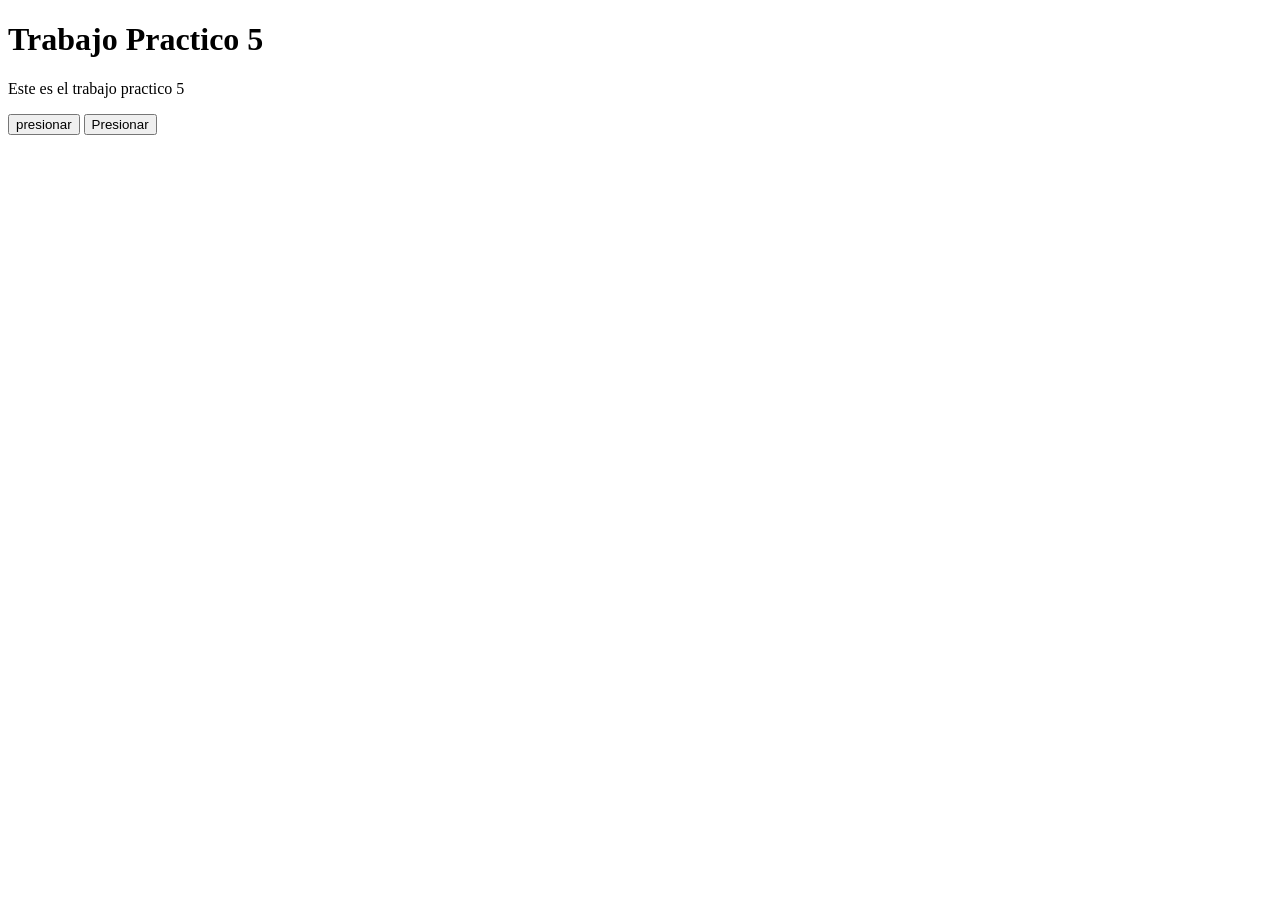
<file: TP5/index.html>
<!DOCTYPE html>
<html lang="en">
<head>
    <meta charset="UTF-8">
    <meta http-equiv="X-UA-Compatible" content="IE=edge">
    <meta name="viewport" content="width=h1
, initial-scale=1.0">
    <title>Document</title>
</head>
<body>
    <h1>Trabajo Practico 5</h1>
    <p>Este es el trabajo practico 5</p>
    <p id="parrafo2"></p>
    <button>presionar</button>
    <button id="boton2">Presionar</button>
</body>
<script src="app.js"></script>
</html>
</file>
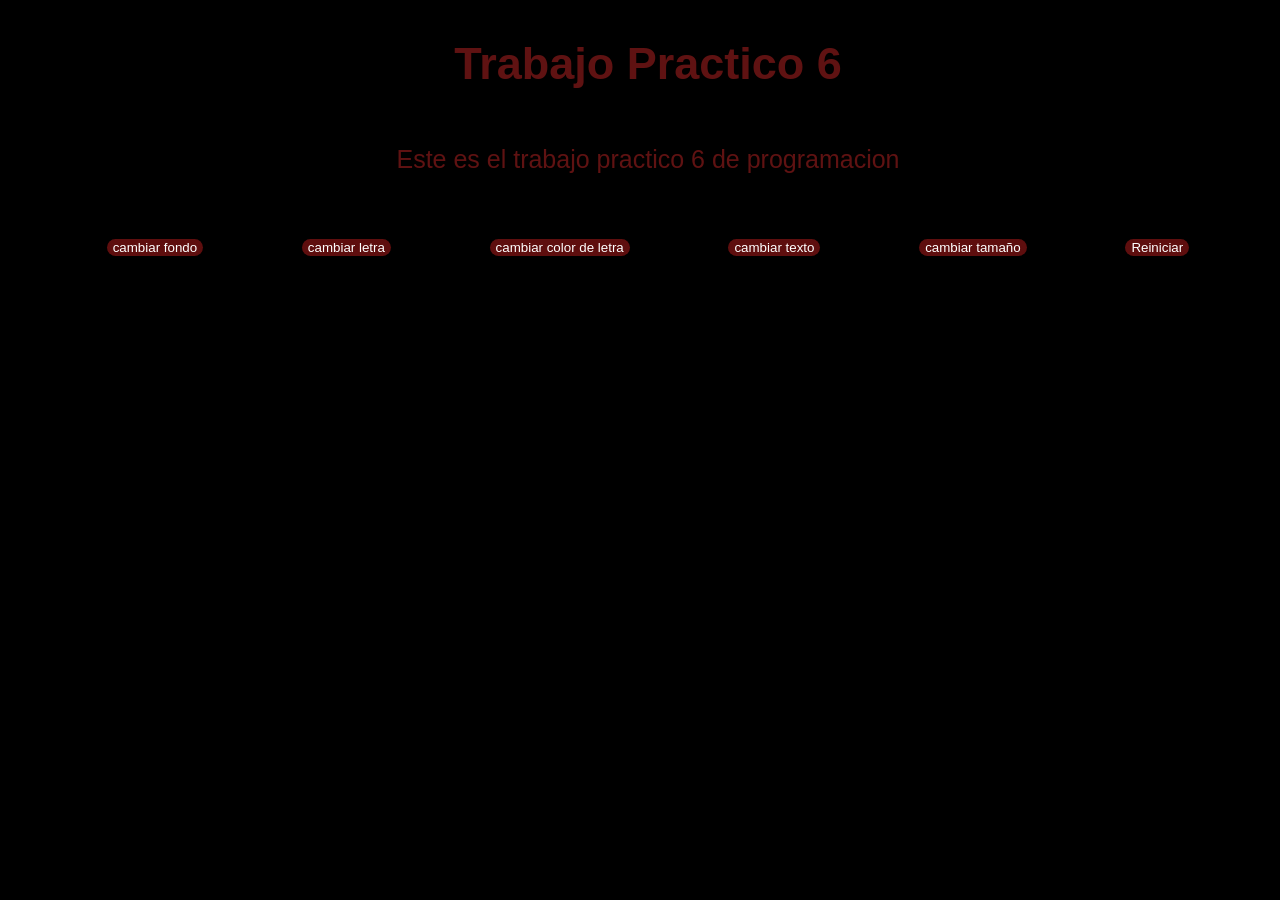
<file: TP6/index.html>
<!DOCTYPE html>
<html lang="en">
<head>
    <meta charset="UTF-8">
    <meta http-equiv="X-UA-Compatible" content="IE=edge">
    <meta name="viewport" content="width=device-width, initial-scale=1.0">
    <title>Document</title> <link rel="stylesheet" href="style.css">
</head>
<body>
   <h1 id="titulo">Trabajo Practico 6</h1>
   <p id="parrafo1">Este es el trabajo practico 6 de programacion</p>
   <div>
       <button id="boton1">cambiar fondo</button>
       <button id="boton2">cambiar letra</button>
       <button id="boton3">cambiar color de letra</button>
       <button id="boton4">cambiar texto</button>
       <button id="boton5">cambiar tamaño</button>
       <button id="boton6">Reiniciar</button>
   </div>
</body>
<script src="app.js"></script>
</html>
</file>
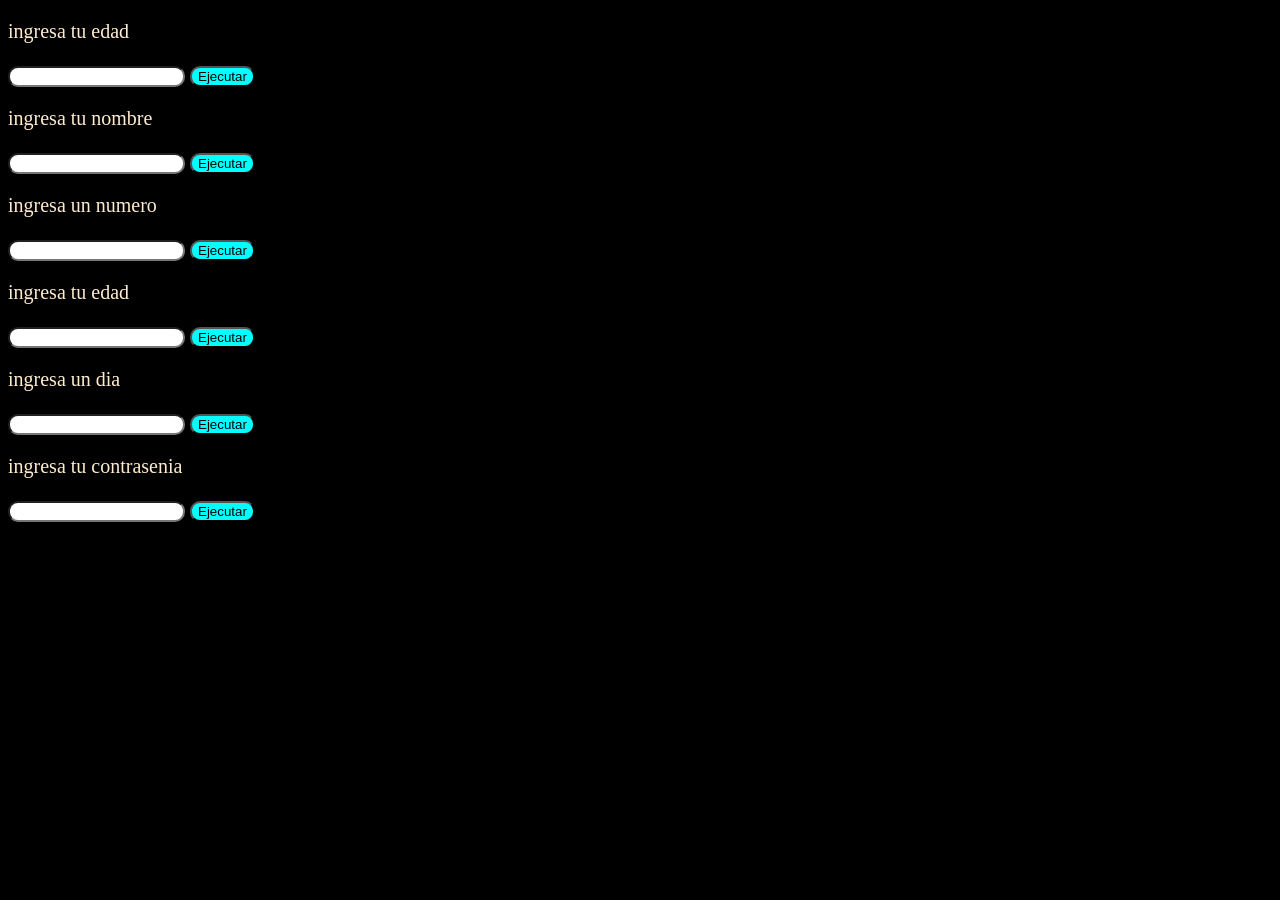
<file: TP7/index.html>
<!DOCTYPE html>
<html lang="en">
<head>
    <meta charset="UTF-8">
    <meta http-equiv="X-UA-Compatible" content="IE=edge">
    <meta name="viewport" content="width=device-width, initial-scale=1.0">
    <title>Document</title> <link rel="stylesheet" href="style.css">
</head>
<body>
    <p id="ej1">ingresa tu edad</p>
    <input type="text" name='' id="input1" >
    <button id="botonej1">Ejecutar</button>
    <p id="ej2">ingresa tu nombre </p>
    <input type="text" name='' id="input2" >
    <button id="botonej2"> Ejecutar</button>
    <p id="ej4">ingresa un numero </p>
    <input type="text" name='' id="input4" >
    <button id="botonej4"> Ejecutar </button>
    <p id="ej5">ingresa tu edad </p>
    <input type="text" name='' id="input5" >
    <button id="botonej5"> Ejecutar </button>
    <p id="ej6">ingresa un dia </p>
    <input type="text" name='' id="input6" >
    <button id="botonej6"> Ejecutar </button>
    <p id="ej7">ingresa tu contrasenia </p>
    <input type="text" name='' id="input7" >
    <button id="botonej7"> Ejecutar </button>   
   </body>
<script src="app.js"></script>
</html>
</file>
<file: TP6/style.css>
body{
    background-color: black;
    color: rgb(95, 18, 18);
    font-family: 'Gill Sans', 'Gill Sans MT', Calibri, 'Trebuchet MS', sans-serif;
    font-size: 25px;
    width: 100%;
    display: flex;
    flex-direction: column;
    justify-content: start ;
    align-items: center;

}
h1{
  font-family: 'Gill Sans', 'Gill Sans MT', Calibri, 'Trebuchet MS', sans-serif;
  font-size: 45px;
}
div{
   padding: 20px;
   margin: 20px;
    width: 100%;
    display: flex;
    flex-direction:row;
    justify-content: center;
    justify-content: space-evenly;
    align-items: center;
}
#parrafo1{
font-size: 25px;
color:rgb(95, 18, 18);
}
button{
background-color: rgb(94, 14, 14);
color: rgb(255, 255, 255);
border: none;
border-radius: 15px;
transition: 2s;
}
button:hover{
    background-color: rgb(209, 57, 158);
  transform: rotate(10deg);
}
</file>
<file: TP7/style.css>
body{
    background-color: black;
    color: blanchedalmond;
    font-family: Georgia, 'Times New Roman', Times, serif;
    font-size: 20px;
}
button{
    background-color: cyan;
    color: black;
  border-radius: 10px;
}
input{
    border-radius: 10px;
}
</file>
